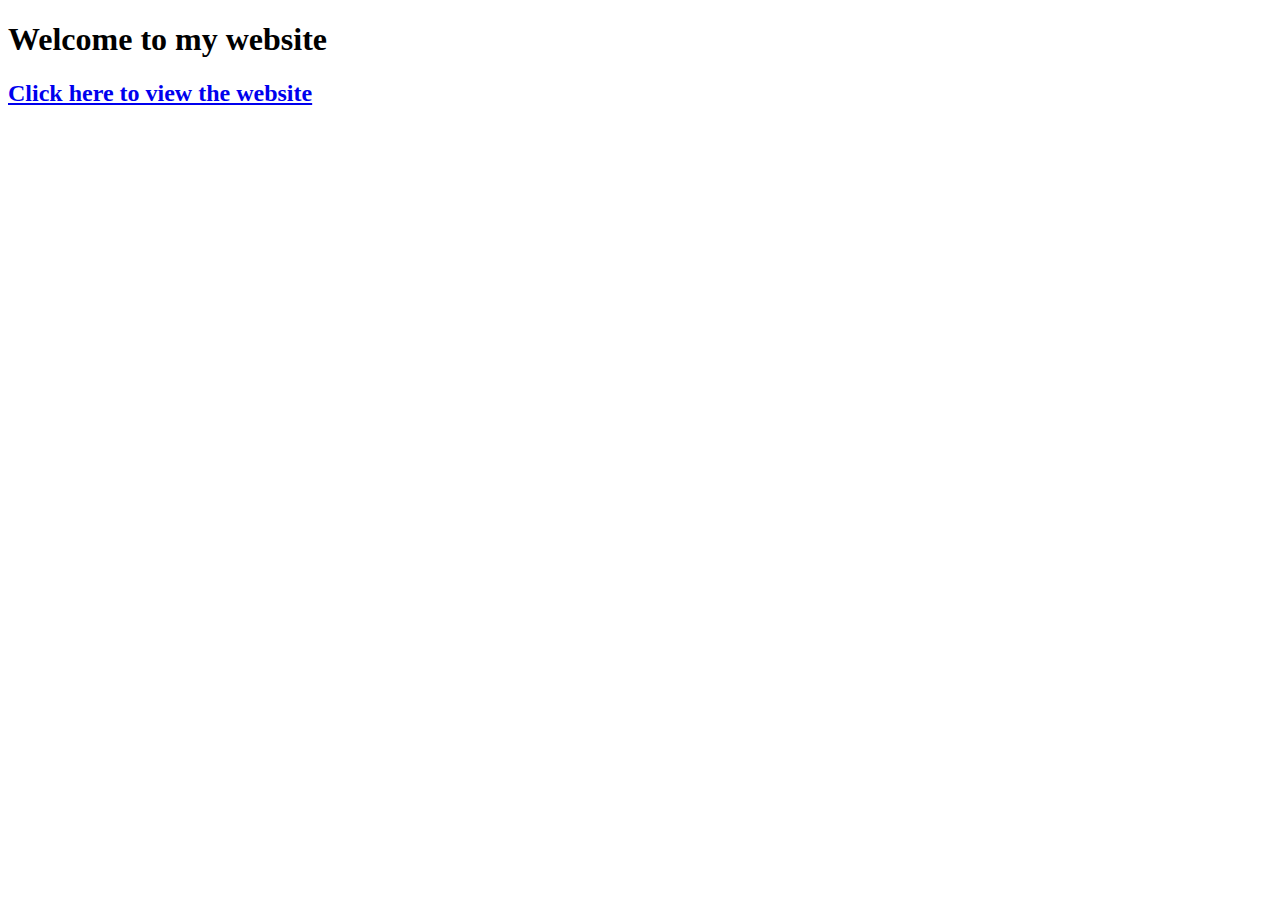
<file: index.html>
<!DOCTYPE html>
<html lang="en">
<head>
    <meta charset="UTF-8">
    <meta http-equiv="X-UA-Compatible" content="IE=edge">
    <meta name="viewport" content="width=device-width, initial-scale=1.0">
    <title>Document</title>
</head>
<body>
    <h1>Welcome to my website</h1>
    <a href="./about.html"> <h2>Click here to view the website</h2></a>
</body>
</html>
</file>
